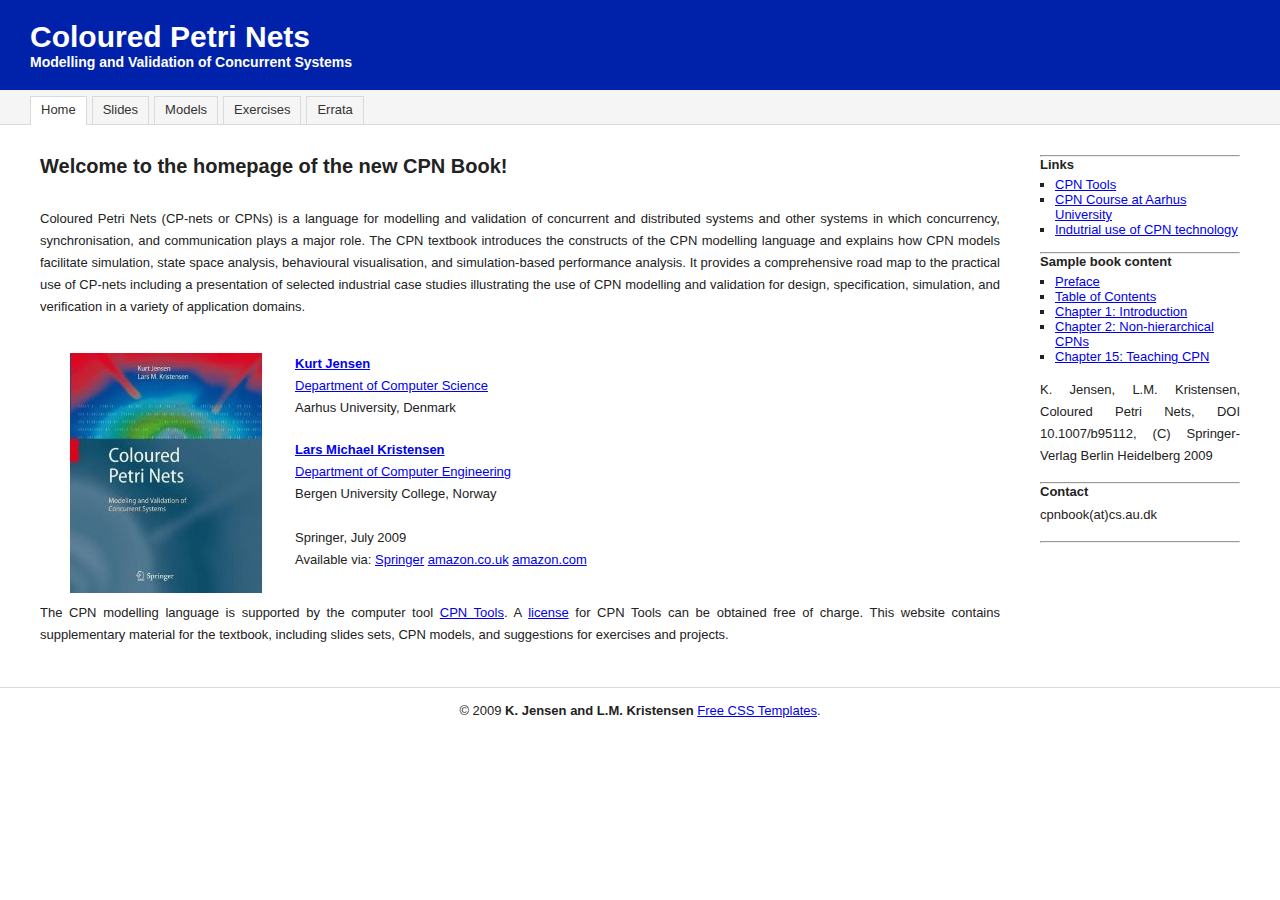
<file: web/index.html>
<!DOCTYPE html PUBLIC "-//W3C//DTD XHTML 1.0 Strict//EN" "XHTML1-s.dtd">
<!--

Design by Free CSS Templates
http://www.freecsstemplates.org
Released for free under a Creative Commons Attribution 2.5 License

Name       : Primitive
Version    : 1.0
Released   : 20080425

-->
<html>
<head>
<title>Coloured Petri Nets Book</title>
<meta http-equiv="content-type" content="text/html; charset=UTF-8" />
<link rel="stylesheet" type="text/css" href="style.css" />
</head>
<body>

<div id="header">

	<h1>Coloured Petri Nets</h1>
        <h2>Modelling and Validation of Concurrent Systems</h2>
</div>

<div id="menu">

	<ul>

		<!--
				Each list item below represents a tab in the menu. Set the class
				of any list item to 'active' to make it, well, active.
		-->

		<li id="first" class="active"><a href="index.html">Home</a></li>
		<li><a href="slides/">Slides</a></li>
		<li><a href="models/">Models</a></li>
		<li><a href="exercises.html">Exercises</a></li>
		<li><a href="errata.html">Errata</a></li>
	</ul>

	<div></div>

</div>


<div id="container">

	<div id="primarycontainer">
		<div id="primarycontent">

			<!-- Primary content start -->
		
                        <h3>Welcome to the homepage of the new CPN Book!</h3>
		
	 <p>Coloured Petri Nets (CP-nets or CPNs) is a language for
modelling and validation of concurrent and distributed systems and
other systems in which concurrency, synchronisation, and communication
plays a major role. The CPN textbook introduces the constructs of the
CPN modelling language and explains how CPN models facilitate
simulation, state space analysis, behavioural visualisation, and
simulation-based performance analysis. It provides a comprehensive
road map to the practical use of CP-nets including a presentation of
selected industrial case studies illustrating the use of CPN modelling
and validation for design, specification, simulation, and verification
in a variety of application domains. </p>

<table cellspacing="3" cellpadding="3" border="0" width="100%">

 <tr> <td> </td> </tr>
 <tr>
   <td width="200" align="center" valign="top">
     <img src="cpnbooksmall.jpg" border ="0" alt="lmk">
   </td>

   <td align="left" valign="top">

     <p><b><a href="http://person.au.dk/en/kjensen@cs.au.dk">Kurt Jensen</a></b><br> 
        <a href="http://www.cs.au.dk/">Department of Computer Science</a><br> 
        Aarhus University, Denmark</br>
        <p><b><a href="http://www.hib.no/ansatte/lmkr/">Lars Michael Kristensen</a></b><br>
        <a href="http://www.hib.no/avd_ai/data/index.htm">Department of Computer Engineering</a><br>
        Bergen University College, Norway<br><br>

        Springer, July 2009<br>
        Available via: <a href="http://www.springer.com/computer/foundations/book/978-3-642-00283-0">Springer</a> <a href="http://www.amazon.co.uk/Coloured-Petri-Nets-Kurt-Jensen/dp/3642002838/ref=sr_1_1?ie=UTF8&s=books&qid=1242997339&sr=8-1">amazon.co.uk</a> <a href="http://www.amazon.com/Coloured-Petri-Nets-Validation-Concurrent/dp/3642002838/ref=sr_1_2?ie=UTF8&s=books&qid=1242997480&sr=1-2">amazon.com</a><br>
     </p>

   </td>
 </tr>
</table>

<p>The CPN modelling language is supported by the computer
tool <a href="http://www.daimi.au.dk/CPNTools">CPN
Tools</a>. A <a href="http://wiki.daimi.au.dk/cpntools/obtaining_cpn_tools.wiki?cmd=get&anchor=Download+CPN+Tools&type=file">license</a>
for CPN Tools can be obtained free of charge. This website contains
supplementary material for the textbook, including slides sets, CPN
models, and suggestions for exercises and projects. </p>

		</div>
	</div>

			<!-- Primary content end -->

	<div id="secondarycontent">

<hr>
		<!-- Secondary content start -->
	
		<h4>Links</h4>

                <ul>
                <li><a href="http://www.daimi.au.dk/CPNTools/">CPN Tools</a></li>
                <li><a href="http://www.daimi.au.dk/~cpnbook/courses/CPN/">CPN Course at Aarhus University</a>
                <li><a href="http://www.daimi.au.dk/CPnets/intro/example_indu.html">Indutrial use of CPN technology</a>
                </ul>
<hr>

		<h4>Sample book content</h4>

                <ul>
                <li><a href="preface.pdf">Preface</a></li>
                <li><a href="content.pdf">Table of Contents</a></li>
                <li><a href="chapter1.pdf">Chapter 1: Introduction</a>
                <li><a href="chapter2.pdf">Chapter 2: Non-hierarchical CPNs</a>
                <li><a href="chapter15.pdf">Chapter 15: Teaching CPN</a>
                </ul>

                <p>K. Jensen, L.M. Kristensen, Coloured Petri Nets, DOI 10.1007/b95112, (C) Springer-Verlag Berlin Heidelberg 2009</p>
<hr>
		<h4>Contact</h4>

		<p>cpnbook(at)cs.au.dk</p>
<hr>
		<!-- Secondary content end -->

	</div>

	<div class="clearit"></div>

</div>

<div id="footer">
	&copy; 2009 <b>K. Jensen and L.M. Kristensen</b> <a href="http://www.freecsstemplates.org">Free CSS Templates</a>.
</div>

</body>
</html>
</file>
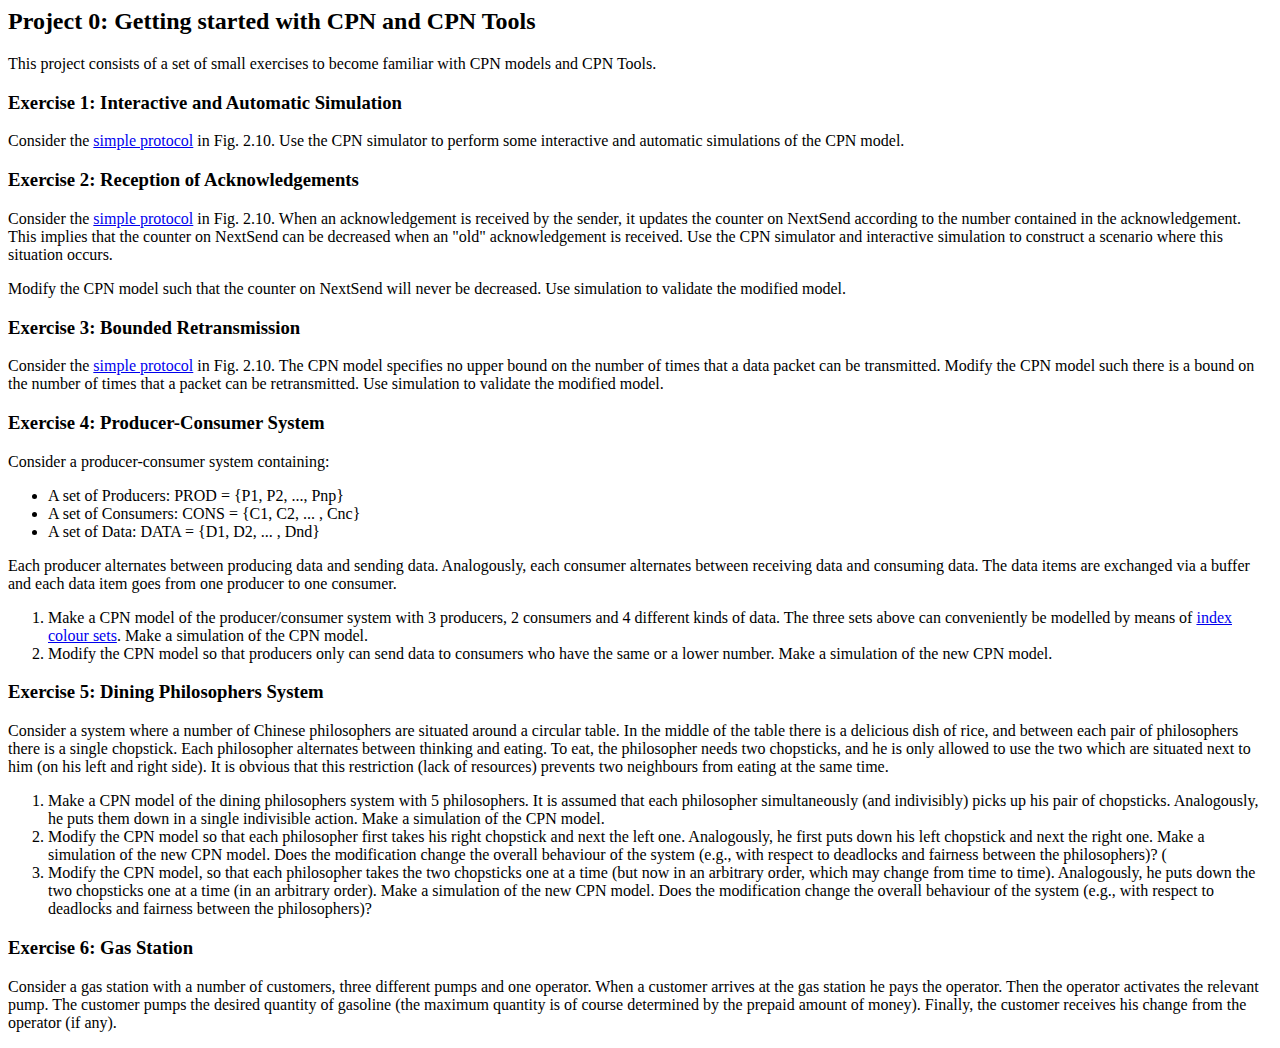
<file: web/projects/project0.html>
<!DOCTYPE HTML PUBLIC "-//W3C//DTD HTML 4.0 Transitional//EN"
"http://www.w3.org/TR/REC-html40/loose.dtd">
<html>
<head>
<title>CPN - Project 0</title>
</head>

    <h2>Project 0: Getting started with CPN and CPN Tools</h2>

    <p>This project consists of a set of small exercises to become
    familiar with CPN models and CPN Tools.</p>

    <h3>Exercise 1: Interactive and Automatic Simulation</h2>

    <p>Consider
    the <a href="../models/chapter2/2-10NondeterministicProtocol.cpn">simple
    protocol</a> in Fig. 2.10. Use the CPN simulator to perform some
    interactive and automatic simulations of the CPN model.</p>

    <h3>Exercise 2: Reception of Acknowledgements</h2>
    
    <p>Consider
    the <a href="../models/chapter2/2-10NondeterministicProtocol.cpn">simple
    protocol</a> in Fig. 2.10. When an acknowledgement is received by
    the sender, it updates the counter on NextSend according to the
    number contained in the acknowledgement. This implies that the
    counter on NextSend can be decreased when an "old" acknowledgement
    is received. Use the CPN simulator and interactive simulation to
    construct a scenario where this situation occurs.</p>

    <p> Modify the CPN model such that the counter on NextSend will
    never be decreased. Use simulation to validate the modified
    model.</p>


    <h3>Exercise 3: Bounded Retransmission</h3>

    <p>Consider
    the <a href="../models/chapter2/2-10NondeterministicProtocol.cpn">simple
    protocol</a> in Fig. 2.10. The CPN model specifies no upper bound
    on the number of times that a data packet can be
    transmitted. Modify the CPN model such there is a bound on the
    number of times that a packet can be retransmitted. Use simulation
    to validate the modified model.</p>

    <h3>Exercise 4: Producer-Consumer System</h3>

    <p>Consider a producer-consumer system containing:

    <ul>
     <li> A set of Producers: PROD = {P1, P2, ..., Pnp} 
     <li> A set of Consumers: CONS = {C1, C2, ... , Cnc}
     <li> A set of Data: DATA = {D1, D2, ... , Dnd}
    </ul>

    <p>Each producer alternates between producing data and sending
data. Analogously, each consumer alternates between receiving data and
consuming data. The data items are exchanged via a buffer and each
data item goes from one producer to one consumer.</p>

    <ol>

    <li> Make a CPN model of the producer/consumer system with 3
    producers, 2 consumers and 4 different kinds of data. The three
    sets above can conveniently be modelled by means of <a
    href="http://wiki.daimi.au.dk/cpntools-help/index_colour_sets.wiki?cmd=get&anchor=Index+colour+sets">index
    colour sets</a>. Make a simulation of the CPN model.

    <li> Modify the CPN model so that producers only can send data to
    consumers who have the same or a lower number. Make a simulation
    of the new CPN model.
    
    </ol>

    <h3>Exercise 5: Dining Philosophers System</h3>

    <p>Consider a system where a number of Chinese philosophers are
situated around a circular table. In the middle of the table there is
a delicious dish of rice, and between each pair of philosophers there
is a single chopstick. Each philosopher alternates between thinking
and eating. To eat, the philosopher needs two chopsticks, and he is
only allowed to use the two which are situated next to him (on his
left and right side). It is obvious that this restriction (lack of
resources) prevents two neighbours from eating at the same time.</p>

    <ol>
    <li> Make a CPN model of the dining philosophers system with 5
    philosophers. It is assumed that each philosopher simultaneously
    (and indivisibly) picks up his pair of chopsticks. Analogously, he
    puts them down in a single indivisible action. Make a simulation
    of the CPN model.

    <li> Modify the CPN model so that each philosopher first takes his
right chopstick and next the left one. Analogously, he first puts down
his left chopstick and next the right one. Make a simulation of the
new CPN model. Does the modification change the overall behaviour of
the system (e.g., with respect to deadlocks and fairness between the
philosophers)?  (

    <li> Modify the CPN model, so that each philosopher takes the two
chopsticks one at a time (but now in an arbitrary order, which may
change from time to time). Analogously, he puts down the two
chopsticks one at a time (in an arbitrary order). Make a simulation of
the new CPN model. Does the modification change the overall behaviour
of the system (e.g., with respect to deadlocks and fairness between
the philosophers)?

    </ol>

    <h3>Exercise 6: Gas Station</h3>

    <p>Consider a gas station with a number of customers, three
different pumps and one operator. When a customer arrives at the gas
station he pays the operator. Then the operator activates the relevant
pump. The customer pumps the desired quantity of gasoline (the maximum
quantity is of course determined by the prepaid amount of
money). Finally, the customer receives his change from the operator
(if any).</p>


</body>
</html>
</file>
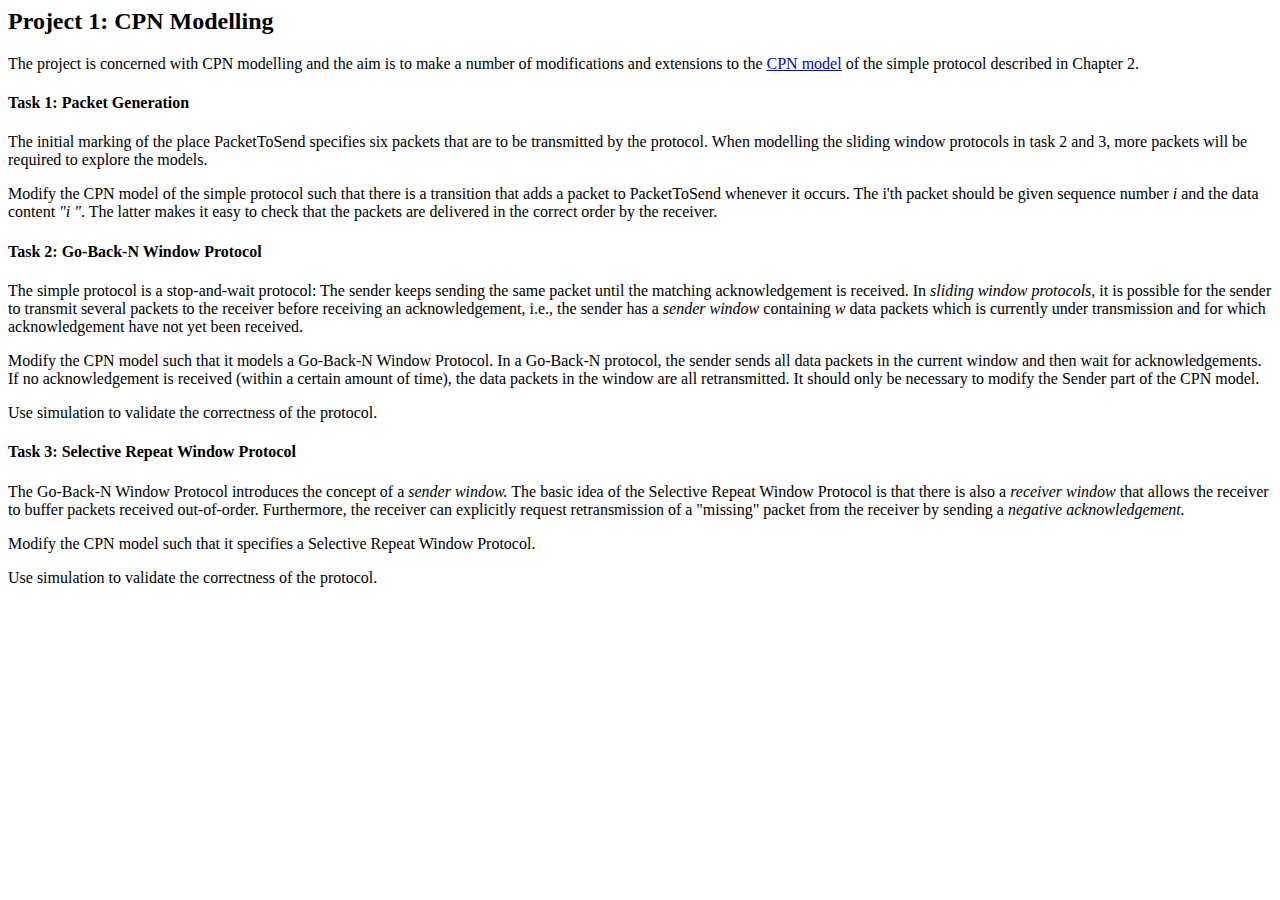
<file: web/projects/project1.html>
<!DOCTYPE HTML PUBLIC "-//W3C//DTD HTML 4.0 Transitional//EN"
"http://www.w3.org/TR/REC-html40/loose.dtd">
<html>
<head>
<title>CPN - Project 1</title>
</head>
    <h2>Project 1: CPN Modelling</h2>

    <p>The project is concerned with CPN modelling and the aim is to
    make a number of modifications and extensions to the <a href="../models/chapter2/2-10NondeterministicProtocol.cpn">CPN model</a> of the
    simple protocol described in Chapter 2.</p>

    <h4>Task 1: Packet Generation</h4>

    <p>The initial marking of the place PacketToSend specifies six
    packets that are to be transmitted by the protocol.  When
    modelling the sliding window protocols in task 2 and 3, more
    packets will be required to explore the models.</p>

    <p> Modify the CPN model of the simple protocol such that there is
    a transition that adds a packet to PacketToSend whenever it
    occurs. The i'th packet should be given sequence number <i>i</i>
    and the data content
    <i>"i "</i>. The latter makes it easy to check that the packets
    are delivered in the correct order by the receiver.</p>

    <h4>Task 2: Go-Back-N Window Protocol</h4>

    <p>The simple protocol is a stop-and-wait protocol: The sender
    keeps sending the same packet until the matching acknowledgement
    is received. In <i>sliding window protocols</i>, it is possible
    for the sender to transmit several packets to the receiver before
    receiving an acknowledgement, i.e., the sender has a <i>sender
    window</i> containing <i>w</i> data packets which is currently
    under transmission and for which acknowledgement have not yet been
    received.</p>

    <p>Modify the CPN model such that it models a Go-Back-N Window
    Protocol. In a Go-Back-N protocol, the sender sends all data
    packets in the current window and then wait for
    acknowledgements. If no acknowledgement is received (within a
    certain amount of time), the data packets in the window are all
    retransmitted. It should only be necessary to modify the Sender
    part of the CPN model.</p>

    <p>Use simulation to validate the correctness of the protocol.</p>

    <h4>Task 3: Selective Repeat Window Protocol</h4>

    <p>The Go-Back-N Window Protocol introduces the concept of a
    <i>sender window.</i> The basic idea of the Selective Repeat
    Window Protocol is that there is also a <i>receiver window</i>
    that allows the receiver to buffer packets received
    out-of-order. Furthermore, the receiver can explicitly request
    retransmission of a "missing" packet from the receiver by sending
    a <i>negative acknowledgement.</i>

    <p>Modify the CPN model such that it specifies a Selective Repeat
    Window Protocol.</p>

    <p>Use simulation to validate the correctness of the protocol.</p>

</body>
</html>
</file>
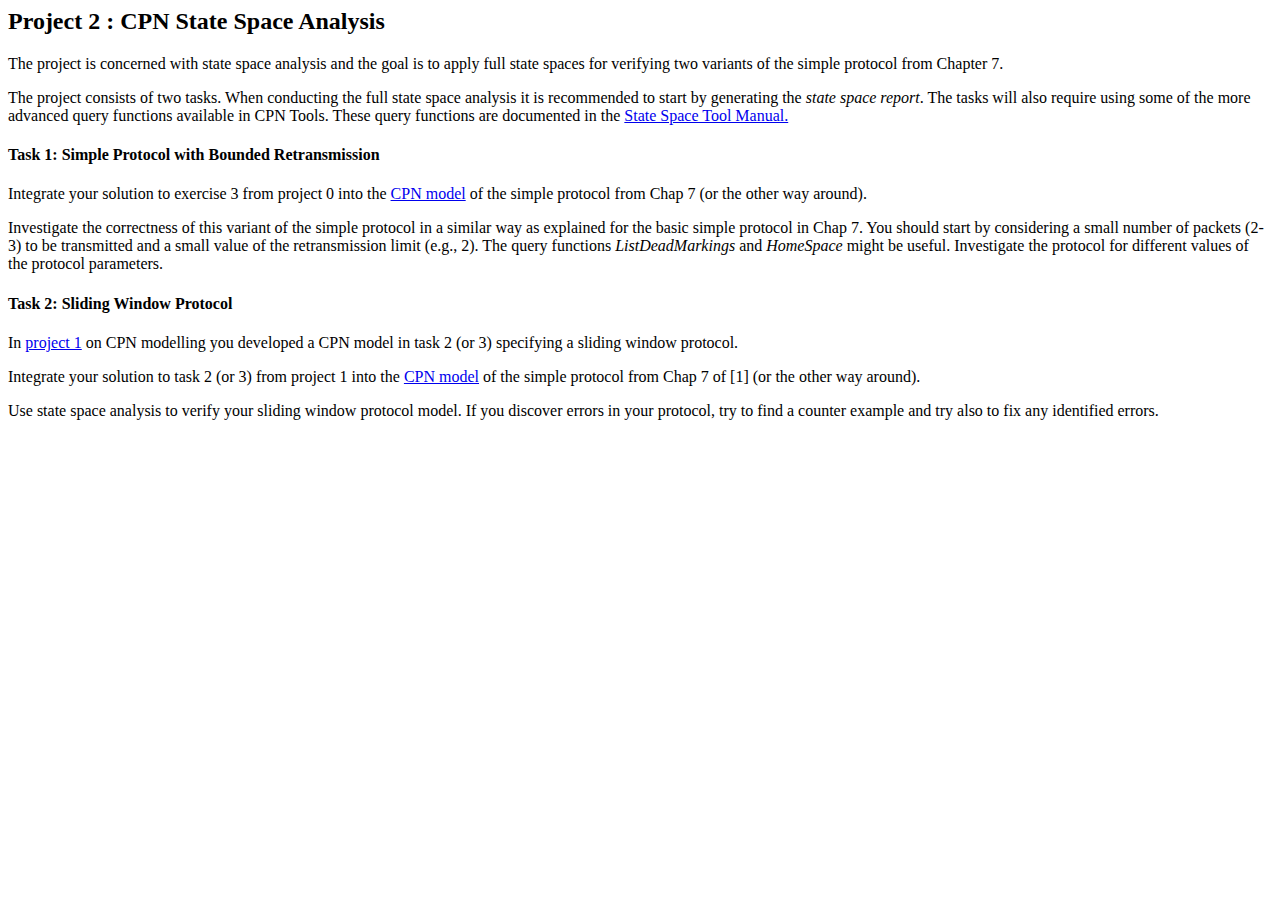
<file: web/projects/project2.html>
<!DOCTYPE HTML PUBLIC "-//W3C//DTD HTML 4.0 Transitional//EN"
"http://www.w3.org/TR/REC-html40/loose.dtd">
<html>
<head>
<title>CPN - Project 2</title>
</head>
    <h2>Project 2 : CPN State Space Analysis</h2>

    <p>The project is concerned with state space analysis and the goal
    is to apply full state spaces for verifying two variants of the
    simple protocol from Chapter 7.</p>

    <p>The project consists of two tasks. When conducting the full
    state space analysis it is recommended to start by generating the
    <i>state space report</i>. The tasks will also require using some
    of the more advanced query functions available in CPN Tools. These
    query functions are documented in
    the <a href="http://wiki.daimi.au.dk/cpntools-help/use_state_space_tool.wiki?cmd=get&anchor=Use+State+Space+Tool">State
    Space Tool Manual.</a>

    <h4>Task 1: Simple Protocol with Bounded Retransmission</h4>

 
    <p>Integrate your solution to exercise 3 from project 0 into the
    <a href="../models/chapter7/7-2LimitProtocol.cpn">CPN model</a>
    of the simple protocol from Chap 7 (or the other way around).</p>

    <p>Investigate the correctness of this variant of the simple
    protocol in a similar way as explained for the basic simple
    protocol in Chap 7. You should start by considering a small number
    of packets (2-3) to be transmitted and a small value of the
    retransmission limit (e.g., 2). The query functions
    <i>ListDeadMarkings</i> and
    <i>HomeSpace</i> might be useful. Investigate the protocol for
    different values of the protocol parameters.</p>

    <h4>Task 2: Sliding Window Protocol</h4>

    <p>In <a href="./project1.html">project 1</a> on CPN modelling you
    developed a CPN model in task 2 (or 3) specifying a sliding window
    protocol.</p>

    <p>Integrate your solution to task 2 (or 3) from project 1 into
    the
    <a href="../models/chapter7/7-2LimitProtocol.cpn">CPN model</a> of
    the simple protocol from Chap 7 of [1] (or the other way
    around).</p>

    <p>Use state space analysis to verify your sliding window
    protocol model. If you discover errors in your protocol, try to find a
    counter example and try also to fix any identified errors.</p>

</body>
</html>
</file>
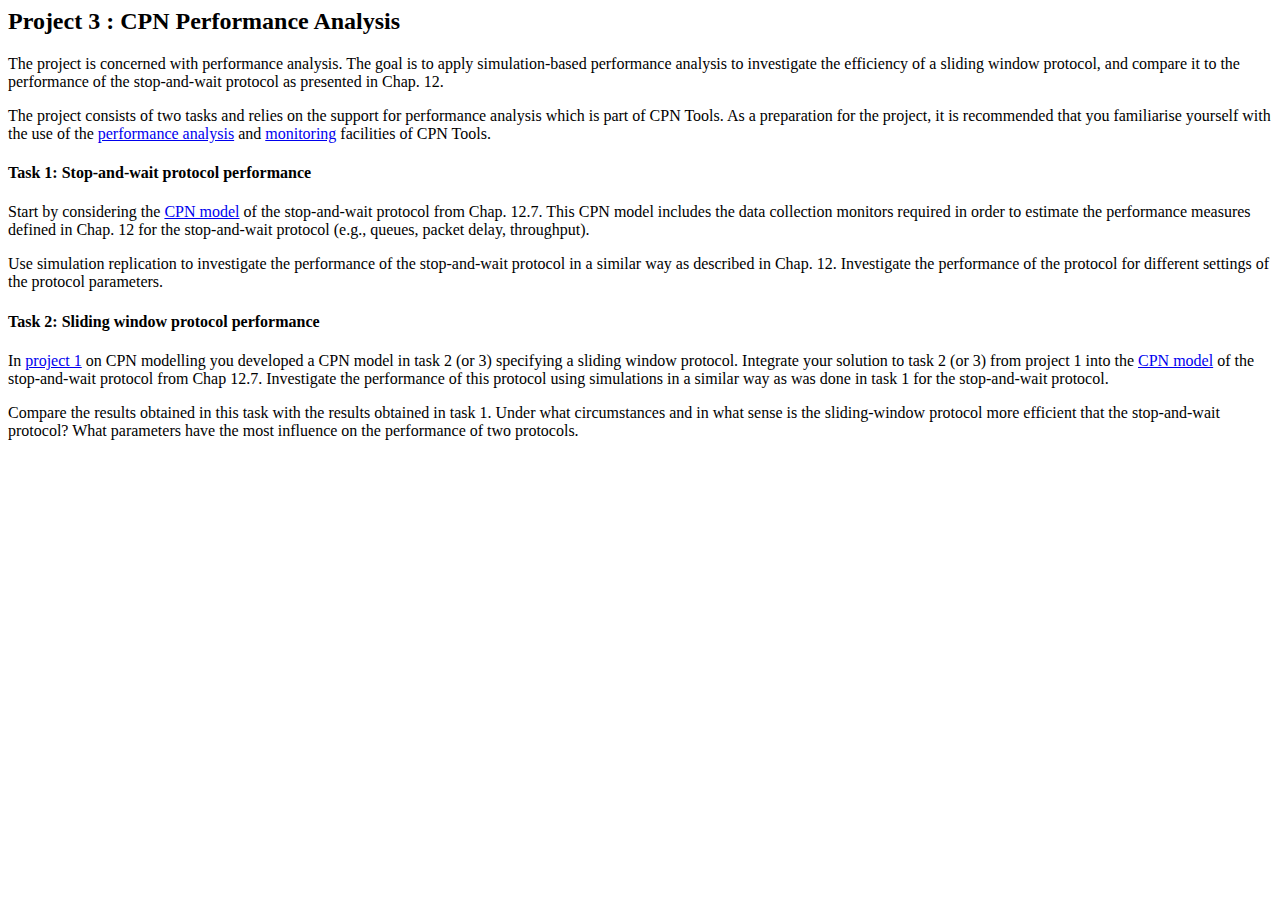
<file: web/projects/project3.html>
<!DOCTYPE HTML PUBLIC "-//W3C//DTD HTML 4.0 Transitional//EN"
"http://www.w3.org/TR/REC-html40/loose.dtd">
<html>
<head>
<title>CPN - Project 3</title>
</head>
    <h2>Project 3 : CPN Performance Analysis</h2>

    <p>The project is concerned with performance analysis. The goal is
    to apply simulation-based performance analysis to investigate the
    efficiency of a sliding window protocol, and compare it to the
    performance of the stop-and-wait protocol as presented in
    Chap. 12.</p>

    <p>The project consists of two tasks and relies on the support for
    performance analysis which is part of CPN Tools. As
    a preparation for the project, it is recommended that you
    familiarise yourself with the use of
    the <a href="http://wiki.daimi.au.dk/cpntools-help/performance_analysis.wiki?cmd=get&anchor=Performance+Analysis">performance
    analysis</a>
    and <a href="http://wiki.daimi.au.dk/cpntools-help/monitoring_a_cp-net.wiki?cmd=get&anchor=Monitoring+a+CP-net">monitoring</a>
    facilities of CPN Tools.

    <h4>Task 1: Stop-and-wait protocol performance</h4>

 
    <p>Start by considering
    the <a href="../models/chapter12/12-7PerformanceProtocol.cpn">CPN
    model</a> of the stop-and-wait protocol from Chap. 12.7. This CPN
    model includes the data collection monitors required in order to
    estimate the performance measures defined in Chap. 12 for the
    stop-and-wait protocol (e.g., queues, packet delay,
    throughput). </p>

    <p>Use simulation replication to investigate the performance of the
    stop-and-wait protocol in a similar way as described in
    Chap. 12. Investigate the performance of the protocol for
    different settings of the protocol parameters.</p>

    <h4>Task 2: Sliding window protocol performance</h4>

    <p>In <a href="./project1.html">project 1</a> on CPN modelling you
    developed a CPN model in task 2 (or 3) specifying a sliding window
    protocol. Integrate your solution to task 2 (or 3) from project 1
    into the
    <a href="../models/chapter12/12-7PerformanceProtocol.cpn">CPN
    model</a> of the stop-and-wait protocol from Chap
    12.7. Investigate the performance of this protocol using
    simulations in a similar way as was done in task 1 for the
    stop-and-wait protocol.</p>

    <p>Compare the results obtained in this task with the results
    obtained in task 1. Under what circumstances and in what sense is
    the sliding-window protocol more efficient that the stop-and-wait
    protocol? What parameters have the most influence on the
    performance of two protocols.</p>

</body>
</html>
</file>
<file: web/style.css>
/*

Design by Free CSS Templates
http://www.freecsstemplates.org
Released for free under a Creative Commons Attribution 2.5 License

Name       : Primitive
Version    : 1.0
Released   : 20080425

*/

*
{
	margin: 0px;
}

body
{
	font-family:  sans-serif, verdana, helvetica;
	font-size: 13px;
	padding: 0px;
	background-color: #ffffff;
	color: #222222;
}

a
{
	background-color: inherit;
	color: #0000EE;
}

a:hover
{
	text-decoration: none;
}

p
{
	text-align: justify;
	margin-bottom: 15px;
	line-height: 22px;
}

ul
{
        list-style-type: square;
	padding-left: 15px;
	margin-bottom: 15px;
}

h3
{
	font-size: 20px;
	margin-bottom: 30px;
}

h4
{
	font-size: 13px;
	margin-bottom: 5px;
}

#header
{
	background-color: #0022aa;
	color: #fff;
	padding: 20px 40px 20px 30px;
}

#header h1
{
	font-size: 30px;
}

#header h2
{
	font-size: 14px;
}

#menu
{
	padding: 5px 30px 0px 30px;
	margin-bottom: 30px;
	color: #222222;
	background-color: #f5f5f5;
	border-bottom: solid 1px #DADADA;
}

#menu div
{
	clear: both;
}

#menu ul
{
	display: block;
	position: relative;
	top: 1px;
	list-style: none;
	padding: 0px;
	margin-bottom: 0px;
}
	
#menu ul li
{
	position: relative;
	float: left;
	border: solid 1px #dadada;
	border-bottom: 0px;
	margin-right: 5px;
}

#menu ul li a
{
	display: block;
	padding: 5px 10px 8px 10px;
	text-decoration: none;
	background-color: inherit;
	color: #333333;
}

#menu ul li a:hover
{
	background-color: #0022AA;
	color: #fff;
}

#menu ul li.active, #menu ul li.active a, #menu ul li.active a:hover
{
	background-color: #ffffff;
	color: #333333;
}

#container
{
	margin: 0px 40px 0px 40px;
}

#primarycontainer
{
	float: left;
	margin-right: -200px;
	width: 100%;
}

#primarycontent
{
	margin-right: 240px;
}

#primarycontent p
{
	margin-bottom: 20px;
}

#secondarycontent
{
	float: right;
	width: 200px;
}

#footer
{
	text-align: center;
	margin: 20px 0px 0px 0px;
	padding-top: 15px;
	border-top: solid 1px #DADADA;
	clear: both;
}

.clearit
{
	clear: both;
	height: 1px;
}
</file>
